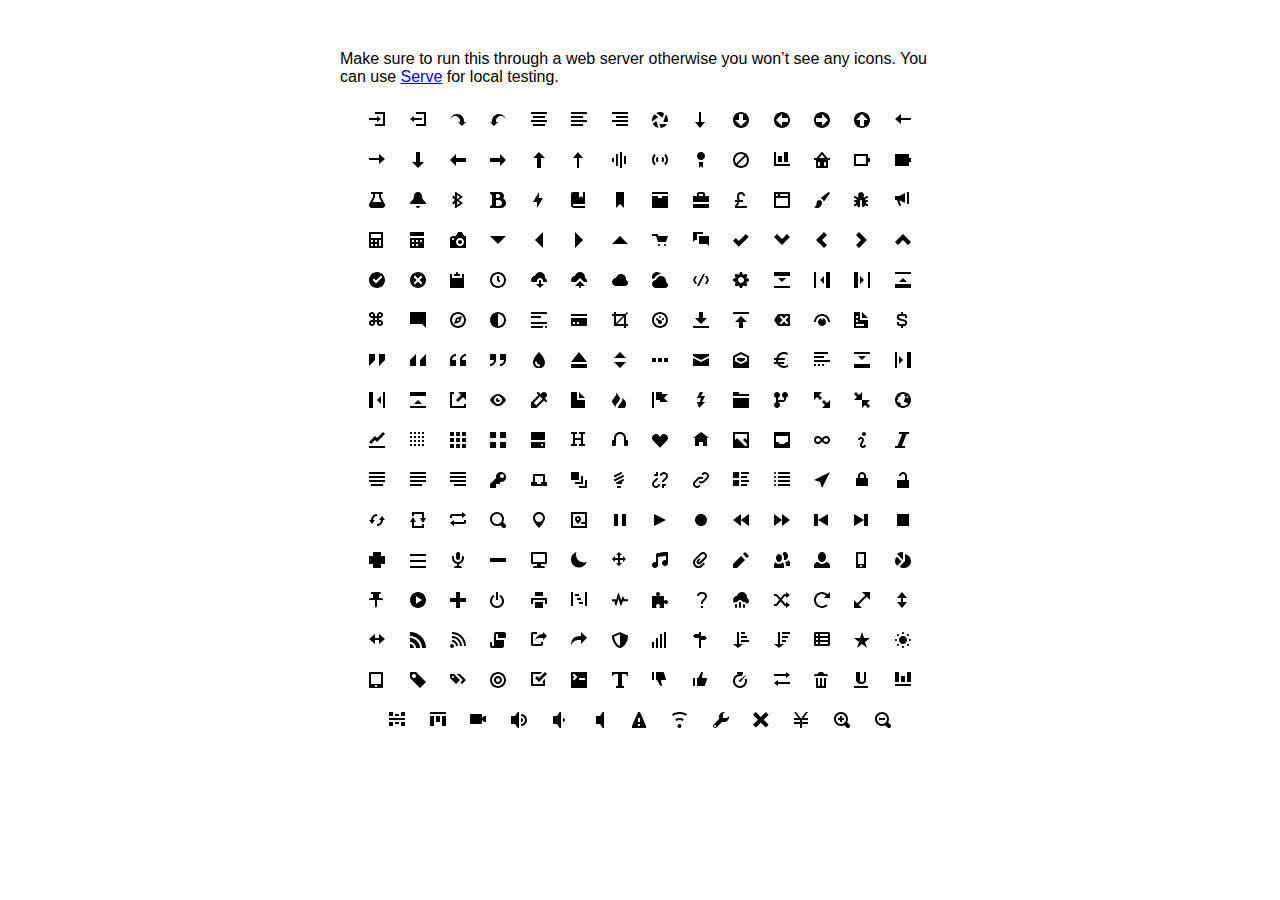
<file: menu/static/open-iconic/sprite/open-iconic.html>
<!DOCTYPE html>
<html>
<head>
<meta charset="utf-8">
<style>
  body {
    font-family: 'Helvetica', sans-serif;
    margin: 50px 0;
  }

  .container {
    width: 600px;
    text-align: center;
    margin: 20px auto;
  }

  .intro {
    text-align: left;
  }

  .icon {

    margin: 10px;
    width: 16px;
    height: 16px;
  }
</style>
</head>
<body>

<div class="container">
  <p class='intro'>
    Make sure to run this through a web server otherwise you won&rsquo;t see any icons. You can use <a href="https://github.com/visionmedia/serve">Serve</a> for local testing.
  </p>
  <svg class="icon">
    <use xlink:href="open-iconic.svg#account-login"></use>
  </svg>

  <svg viewBox="0 0 8 8" class="icon">
    <use xlink:href="open-iconic.svg#account-logout"></use>
  </svg>

  <svg viewBox="0 0 8 8" class="icon">
    <use xlink:href="open-iconic.svg#action-redo"></use>
  </svg>

  <svg viewBox="0 0 8 8" class="icon">
    <use xlink:href="open-iconic.svg#action-undo"></use>
  </svg>

  <svg viewBox="0 0 8 8" class="icon">
    <use xlink:href="open-iconic.svg#align-center"></use>
  </svg>

  <svg viewBox="0 0 8 8" class="icon">
    <use xlink:href="open-iconic.svg#align-left"></use>
  </svg>

  <svg viewBox="0 0 8 8" class="icon">
    <use xlink:href="open-iconic.svg#align-right"></use>
  </svg>

  <svg viewBox="0 0 8 8" class="icon">
    <use xlink:href="open-iconic.svg#aperture"></use>
  </svg>

  <svg viewBox="0 0 8 8" class="icon">
    <use xlink:href="open-iconic.svg#arrow-bottom"></use>
  </svg>

  <svg viewBox="0 0 8 8" class="icon">
    <use xlink:href="open-iconic.svg#arrow-circle-bottom"></use>
  </svg>

  <svg viewBox="0 0 8 8" class="icon">
    <use xlink:href="open-iconic.svg#arrow-circle-left"></use>
  </svg>

  <svg viewBox="0 0 8 8" class="icon">
    <use xlink:href="open-iconic.svg#arrow-circle-right"></use>
  </svg>

  <svg viewBox="0 0 8 8" class="icon">
    <use xlink:href="open-iconic.svg#arrow-circle-top"></use>
  </svg>

  <svg viewBox="0 0 8 8" class="icon">
    <use xlink:href="open-iconic.svg#arrow-left"></use>
  </svg>

  <svg viewBox="0 0 8 8" class="icon">
    <use xlink:href="open-iconic.svg#arrow-right"></use>
  </svg>

  <svg viewBox="0 0 8 8" class="icon">
    <use xlink:href="open-iconic.svg#arrow-thick-bottom"></use>
  </svg>

  <svg viewBox="0 0 8 8" class="icon">
    <use xlink:href="open-iconic.svg#arrow-thick-left"></use>
  </svg>

  <svg viewBox="0 0 8 8" class="icon">
    <use xlink:href="open-iconic.svg#arrow-thick-right"></use>
  </svg>

  <svg viewBox="0 0 8 8" class="icon">
    <use xlink:href="open-iconic.svg#arrow-thick-top"></use>
  </svg>

  <svg viewBox="0 0 8 8" class="icon">
    <use xlink:href="open-iconic.svg#arrow-top"></use>
  </svg>

  <svg viewBox="0 0 8 8" class="icon">
    <use xlink:href="open-iconic.svg#audio-spectrum"></use>
  </svg>

  <svg viewBox="0 0 8 8" class="icon">
    <use xlink:href="open-iconic.svg#audio"></use>
  </svg>

  <svg viewBox="0 0 8 8" class="icon">
    <use xlink:href="open-iconic.svg#badge"></use>
  </svg>

  <svg viewBox="0 0 8 8" class="icon">
    <use xlink:href="open-iconic.svg#ban"></use>
  </svg>

  <svg viewBox="0 0 8 8" class="icon">
    <use xlink:href="open-iconic.svg#bar-chart"></use>
  </svg>

  <svg viewBox="0 0 8 8" class="icon">
    <use xlink:href="open-iconic.svg#basket"></use>
  </svg>

  <svg viewBox="0 0 8 8" class="icon">
    <use xlink:href="open-iconic.svg#battery-empty"></use>
  </svg>

  <svg viewBox="0 0 8 8" class="icon">
    <use xlink:href="open-iconic.svg#battery-full"></use>
  </svg>

  <svg viewBox="0 0 8 8" class="icon">
    <use xlink:href="open-iconic.svg#beaker"></use>
  </svg>

  <svg viewBox="0 0 8 8" class="icon">
    <use xlink:href="open-iconic.svg#bell"></use>
  </svg>

  <svg viewBox="0 0 8 8" class="icon">
    <use xlink:href="open-iconic.svg#bluetooth"></use>
  </svg>

  <svg viewBox="0 0 8 8" class="icon">
    <use xlink:href="open-iconic.svg#bold"></use>
  </svg>

  <svg viewBox="0 0 8 8" class="icon">
    <use xlink:href="open-iconic.svg#bolt"></use>
  </svg>

  <svg viewBox="0 0 8 8" class="icon">
    <use xlink:href="open-iconic.svg#book"></use>
  </svg>

  <svg viewBox="0 0 8 8" class="icon">
    <use xlink:href="open-iconic.svg#bookmark"></use>
  </svg>

  <svg viewBox="0 0 8 8" class="icon">
    <use xlink:href="open-iconic.svg#box"></use>
  </svg>

  <svg viewBox="0 0 8 8" class="icon">
    <use xlink:href="open-iconic.svg#briefcase"></use>
  </svg>

  <svg viewBox="0 0 8 8" class="icon">
    <use xlink:href="open-iconic.svg#british-pound"></use>
  </svg>

  <svg viewBox="0 0 8 8" class="icon">
    <use xlink:href="open-iconic.svg#browser"></use>
  </svg>

  <svg viewBox="0 0 8 8" class="icon">
    <use xlink:href="open-iconic.svg#brush"></use>
  </svg>

  <svg viewBox="0 0 8 8" class="icon">
    <use xlink:href="open-iconic.svg#bug"></use>
  </svg>

  <svg viewBox="0 0 8 8" class="icon">
    <use xlink:href="open-iconic.svg#bullhorn"></use>
  </svg>

  <svg viewBox="0 0 8 8" class="icon">
    <use xlink:href="open-iconic.svg#calculator"></use>
  </svg>

  <svg viewBox="0 0 8 8" class="icon">
    <use xlink:href="open-iconic.svg#calendar"></use>
  </svg>

  <svg viewBox="0 0 8 8" class="icon">
    <use xlink:href="open-iconic.svg#camera-slr"></use>
  </svg>

  <svg viewBox="0 0 8 8" class="icon">
    <use xlink:href="open-iconic.svg#caret-bottom"></use>
  </svg>

  <svg viewBox="0 0 8 8" class="icon">
    <use xlink:href="open-iconic.svg#caret-left"></use>
  </svg>

  <svg viewBox="0 0 8 8" class="icon">
    <use xlink:href="open-iconic.svg#caret-right"></use>
  </svg>

  <svg viewBox="0 0 8 8" class="icon">
    <use xlink:href="open-iconic.svg#caret-top"></use>
  </svg>

  <svg viewBox="0 0 8 8" class="icon">
    <use xlink:href="open-iconic.svg#cart"></use>
  </svg>

  <svg viewBox="0 0 8 8" class="icon">
    <use xlink:href="open-iconic.svg#chat"></use>
  </svg>

  <svg viewBox="0 0 8 8" class="icon">
    <use xlink:href="open-iconic.svg#check"></use>
  </svg>

  <svg viewBox="0 0 8 8" class="icon">
    <use xlink:href="open-iconic.svg#chevron-bottom"></use>
  </svg>

  <svg viewBox="0 0 8 8" class="icon">
    <use xlink:href="open-iconic.svg#chevron-left"></use>
  </svg>

  <svg viewBox="0 0 8 8" class="icon">
    <use xlink:href="open-iconic.svg#chevron-right"></use>
  </svg>

  <svg viewBox="0 0 8 8" class="icon">
    <use xlink:href="open-iconic.svg#chevron-top"></use>
  </svg>

  <svg viewBox="0 0 8 8" class="icon">
    <use xlink:href="open-iconic.svg#circle-check"></use>
  </svg>

  <svg viewBox="0 0 8 8" class="icon">
    <use xlink:href="open-iconic.svg#circle-x"></use>
  </svg>

  <svg viewBox="0 0 8 8" class="icon">
    <use xlink:href="open-iconic.svg#clipboard"></use>
  </svg>

  <svg viewBox="0 0 8 8" class="icon">
    <use xlink:href="open-iconic.svg#clock"></use>
  </svg>

  <svg viewBox="0 0 8 8" class="icon">
    <use xlink:href="open-iconic.svg#cloud-download"></use>
  </svg>

  <svg viewBox="0 0 8 8" class="icon">
    <use xlink:href="open-iconic.svg#cloud-upload"></use>
  </svg>

  <svg viewBox="0 0 8 8" class="icon">
    <use xlink:href="open-iconic.svg#cloud"></use>
  </svg>

  <svg viewBox="0 0 8 8" class="icon">
    <use xlink:href="open-iconic.svg#cloudy"></use>
  </svg>

  <svg viewBox="0 0 8 8" class="icon">
    <use xlink:href="open-iconic.svg#code"></use>
  </svg>

  <svg viewBox="0 0 8 8" class="icon">
    <use xlink:href="open-iconic.svg#cog"></use>
  </svg>

  <svg viewBox="0 0 8 8" class="icon">
    <use xlink:href="open-iconic.svg#collapse-down"></use>
  </svg>

  <svg viewBox="0 0 8 8" class="icon">
    <use xlink:href="open-iconic.svg#collapse-left"></use>
  </svg>

  <svg viewBox="0 0 8 8" class="icon">
    <use xlink:href="open-iconic.svg#collapse-right"></use>
  </svg>

  <svg viewBox="0 0 8 8" class="icon">
    <use xlink:href="open-iconic.svg#collapse-up"></use>
  </svg>

  <svg viewBox="0 0 8 8" class="icon">
    <use xlink:href="open-iconic.svg#command"></use>
  </svg>

  <svg viewBox="0 0 8 8" class="icon">
    <use xlink:href="open-iconic.svg#comment-square"></use>
  </svg>

  <svg viewBox="0 0 8 8" class="icon">
    <use xlink:href="open-iconic.svg#compass"></use>
  </svg>

  <svg viewBox="0 0 8 8" class="icon">
    <use xlink:href="open-iconic.svg#contrast"></use>
  </svg>

  <svg viewBox="0 0 8 8" class="icon">
    <use xlink:href="open-iconic.svg#copywriting"></use>
  </svg>

  <svg viewBox="0 0 8 8" class="icon">
    <use xlink:href="open-iconic.svg#credit-card"></use>
  </svg>

  <svg viewBox="0 0 8 8" class="icon">
    <use xlink:href="open-iconic.svg#crop"></use>
  </svg>

  <svg viewBox="0 0 8 8" class="icon">
    <use xlink:href="open-iconic.svg#dashboard"></use>
  </svg>

  <svg viewBox="0 0 8 8" class="icon">
    <use xlink:href="open-iconic.svg#data-transfer-download"></use>
  </svg>

  <svg viewBox="0 0 8 8" class="icon">
    <use xlink:href="open-iconic.svg#data-transfer-upload"></use>
  </svg>

  <svg viewBox="0 0 8 8" class="icon">
    <use xlink:href="open-iconic.svg#delete"></use>
  </svg>

  <svg viewBox="0 0 8 8" class="icon">
    <use xlink:href="open-iconic.svg#dial"></use>
  </svg>

  <svg viewBox="0 0 8 8" class="icon">
    <use xlink:href="open-iconic.svg#document"></use>
  </svg>

  <svg viewBox="0 0 8 8" class="icon">
    <use xlink:href="open-iconic.svg#dollar"></use>
  </svg>

  <svg viewBox="0 0 8 8" class="icon">
    <use xlink:href="open-iconic.svg#double-quote-sans-left"></use>
  </svg>

  <svg viewBox="0 0 8 8" class="icon">
    <use xlink:href="open-iconic.svg#double-quote-sans-right"></use>
  </svg>

  <svg viewBox="0 0 8 8" class="icon">
    <use xlink:href="open-iconic.svg#double-quote-serif-left"></use>
  </svg>

  <svg viewBox="0 0 8 8" class="icon">
    <use xlink:href="open-iconic.svg#double-quote-serif-right"></use>
  </svg>

  <svg viewBox="0 0 8 8" class="icon">
    <use xlink:href="open-iconic.svg#droplet"></use>
  </svg>

  <svg viewBox="0 0 8 8" class="icon">
    <use xlink:href="open-iconic.svg#eject"></use>
  </svg>

  <svg viewBox="0 0 8 8" class="icon">
    <use xlink:href="open-iconic.svg#elevator"></use>
  </svg>

  <svg viewBox="0 0 8 8" class="icon">
    <use xlink:href="open-iconic.svg#ellipses"></use>
  </svg>

  <svg viewBox="0 0 8 8" class="icon">
    <use xlink:href="open-iconic.svg#envelope-closed"></use>
  </svg>

  <svg viewBox="0 0 8 8" class="icon">
    <use xlink:href="open-iconic.svg#envelope-open"></use>
  </svg>

  <svg viewBox="0 0 8 8" class="icon">
    <use xlink:href="open-iconic.svg#euro"></use>
  </svg>

  <svg viewBox="0 0 8 8" class="icon">
    <use xlink:href="open-iconic.svg#excerpt"></use>
  </svg>

  <svg viewBox="0 0 8 8" class="icon">
    <use xlink:href="open-iconic.svg#expand-down"></use>
  </svg>

  <svg viewBox="0 0 8 8" class="icon">
    <use xlink:href="open-iconic.svg#expand-left"></use>
  </svg>

  <svg viewBox="0 0 8 8" class="icon">
    <use xlink:href="open-iconic.svg#expand-right"></use>
  </svg>

  <svg viewBox="0 0 8 8" class="icon">
    <use xlink:href="open-iconic.svg#expand-up"></use>
  </svg>

  <svg viewBox="0 0 8 8" class="icon">
    <use xlink:href="open-iconic.svg#external-link"></use>
  </svg>

  <svg viewBox="0 0 8 8" class="icon">
    <use xlink:href="open-iconic.svg#eye"></use>
  </svg>

  <svg viewBox="0 0 8 8" class="icon">
    <use xlink:href="open-iconic.svg#eyedropper"></use>
  </svg>

  <svg viewBox="0 0 8 8" class="icon">
    <use xlink:href="open-iconic.svg#file"></use>
  </svg>

  <svg viewBox="0 0 8 8" class="icon">
    <use xlink:href="open-iconic.svg#fire"></use>
  </svg>

  <svg viewBox="0 0 8 8" class="icon">
    <use xlink:href="open-iconic.svg#flag"></use>
  </svg>

  <svg viewBox="0 0 8 8" class="icon">
    <use xlink:href="open-iconic.svg#flash"></use>
  </svg>

  <svg viewBox="0 0 8 8" class="icon">
    <use xlink:href="open-iconic.svg#folder"></use>
  </svg>

  <svg viewBox="0 0 8 8" class="icon">
    <use xlink:href="open-iconic.svg#fork"></use>
  </svg>

  <svg viewBox="0 0 8 8" class="icon">
    <use xlink:href="open-iconic.svg#fullscreen-enter"></use>
  </svg>

  <svg viewBox="0 0 8 8" class="icon">
    <use xlink:href="open-iconic.svg#fullscreen-exit"></use>
  </svg>

  <svg viewBox="0 0 8 8" class="icon">
    <use xlink:href="open-iconic.svg#globe"></use>
  </svg>

  <svg viewBox="0 0 8 8" class="icon">
    <use xlink:href="open-iconic.svg#graph"></use>
  </svg>

  <svg viewBox="0 0 8 8" class="icon">
    <use xlink:href="open-iconic.svg#grid-four-up"></use>
  </svg>

  <svg viewBox="0 0 8 8" class="icon">
    <use xlink:href="open-iconic.svg#grid-three-up"></use>
  </svg>

  <svg viewBox="0 0 8 8" class="icon">
    <use xlink:href="open-iconic.svg#grid-two-up"></use>
  </svg>

  <svg viewBox="0 0 8 8" class="icon">
    <use xlink:href="open-iconic.svg#hard-drive"></use>
  </svg>

  <svg viewBox="0 0 8 8" class="icon">
    <use xlink:href="open-iconic.svg#header"></use>
  </svg>

  <svg viewBox="0 0 8 8" class="icon">
    <use xlink:href="open-iconic.svg#headphones"></use>
  </svg>

  <svg viewBox="0 0 8 8" class="icon">
    <use xlink:href="open-iconic.svg#heart"></use>
  </svg>

  <svg viewBox="0 0 8 8" class="icon">
    <use xlink:href="open-iconic.svg#home"></use>
  </svg>

  <svg viewBox="0 0 8 8" class="icon">
    <use xlink:href="open-iconic.svg#image"></use>
  </svg>

  <svg viewBox="0 0 8 8" class="icon">
    <use xlink:href="open-iconic.svg#inbox"></use>
  </svg>

  <svg viewBox="0 0 8 8" class="icon">
    <use xlink:href="open-iconic.svg#infinity"></use>
  </svg>

  <svg viewBox="0 0 8 8" class="icon">
    <use xlink:href="open-iconic.svg#info"></use>
  </svg>

  <svg viewBox="0 0 8 8" class="icon">
    <use xlink:href="open-iconic.svg#italic"></use>
  </svg>

  <svg viewBox="0 0 8 8" class="icon">
    <use xlink:href="open-iconic.svg#justify-center"></use>
  </svg>

  <svg viewBox="0 0 8 8" class="icon">
    <use xlink:href="open-iconic.svg#justify-left"></use>
  </svg>

  <svg viewBox="0 0 8 8" class="icon">
    <use xlink:href="open-iconic.svg#justify-right"></use>
  </svg>

  <svg viewBox="0 0 8 8" class="icon">
    <use xlink:href="open-iconic.svg#key"></use>
  </svg>

  <svg viewBox="0 0 8 8" class="icon">
    <use xlink:href="open-iconic.svg#laptop"></use>
  </svg>

  <svg viewBox="0 0 8 8" class="icon">
    <use xlink:href="open-iconic.svg#layers"></use>
  </svg>

  <svg viewBox="0 0 8 8" class="icon">
    <use xlink:href="open-iconic.svg#lightbulb"></use>
  </svg>

  <svg viewBox="0 0 8 8" class="icon">
    <use xlink:href="open-iconic.svg#link-broken"></use>
  </svg>

  <svg viewBox="0 0 8 8" class="icon">
    <use xlink:href="open-iconic.svg#link-intact"></use>
  </svg>

  <svg viewBox="0 0 8 8" class="icon">
    <use xlink:href="open-iconic.svg#list-rich"></use>
  </svg>

  <svg viewBox="0 0 8 8" class="icon">
    <use xlink:href="open-iconic.svg#list"></use>
  </svg>

  <svg viewBox="0 0 8 8" class="icon">
    <use xlink:href="open-iconic.svg#location"></use>
  </svg>

  <svg viewBox="0 0 8 8" class="icon">
    <use xlink:href="open-iconic.svg#lock-locked"></use>
  </svg>

  <svg viewBox="0 0 8 8" class="icon">
    <use xlink:href="open-iconic.svg#lock-unlocked"></use>
  </svg>

  <svg viewBox="0 0 8 8" class="icon">
    <use xlink:href="open-iconic.svg#loop-circular"></use>
  </svg>

  <svg viewBox="0 0 8 8" class="icon">
    <use xlink:href="open-iconic.svg#loop-square"></use>
  </svg>

  <svg viewBox="0 0 8 8" class="icon">
    <use xlink:href="open-iconic.svg#loop"></use>
  </svg>

  <svg viewBox="0 0 8 8" class="icon">
    <use xlink:href="open-iconic.svg#magnifying-glass"></use>
  </svg>

  <svg viewBox="0 0 8 8" class="icon">
    <use xlink:href="open-iconic.svg#map-marker"></use>
  </svg>

  <svg viewBox="0 0 8 8" class="icon">
    <use xlink:href="open-iconic.svg#map"></use>
  </svg>

  <svg viewBox="0 0 8 8" class="icon">
    <use xlink:href="open-iconic.svg#media-pause"></use>
  </svg>

  <svg viewBox="0 0 8 8" class="icon">
    <use xlink:href="open-iconic.svg#media-play"></use>
  </svg>

  <svg viewBox="0 0 8 8" class="icon">
    <use xlink:href="open-iconic.svg#media-record"></use>
  </svg>

  <svg viewBox="0 0 8 8" class="icon">
    <use xlink:href="open-iconic.svg#media-skip-backward"></use>
  </svg>

  <svg viewBox="0 0 8 8" class="icon">
    <use xlink:href="open-iconic.svg#media-skip-forward"></use>
  </svg>

  <svg viewBox="0 0 8 8" class="icon">
    <use xlink:href="open-iconic.svg#media-step-backward"></use>
  </svg>

  <svg viewBox="0 0 8 8" class="icon">
    <use xlink:href="open-iconic.svg#media-step-forward"></use>
  </svg>

  <svg viewBox="0 0 8 8" class="icon">
    <use xlink:href="open-iconic.svg#media-stop"></use>
  </svg>

  <svg viewBox="0 0 8 8" class="icon">
    <use xlink:href="open-iconic.svg#medical-cross"></use>
  </svg>

  <svg viewBox="0 0 8 8" class="icon">
    <use xlink:href="open-iconic.svg#menu"></use>
  </svg>

  <svg viewBox="0 0 8 8" class="icon">
    <use xlink:href="open-iconic.svg#microphone"></use>
  </svg>

  <svg viewBox="0 0 8 8" class="icon">
    <use xlink:href="open-iconic.svg#minus"></use>
  </svg>

  <svg viewBox="0 0 8 8" class="icon">
    <use xlink:href="open-iconic.svg#monitor"></use>
  </svg>

  <svg viewBox="0 0 8 8" class="icon">
    <use xlink:href="open-iconic.svg#moon"></use>
  </svg>

  <svg viewBox="0 0 8 8" class="icon">
    <use xlink:href="open-iconic.svg#move"></use>
  </svg>

  <svg viewBox="0 0 8 8" class="icon">
    <use xlink:href="open-iconic.svg#musical-note"></use>
  </svg>

  <svg viewBox="0 0 8 8" class="icon">
    <use xlink:href="open-iconic.svg#paperclip"></use>
  </svg>

  <svg viewBox="0 0 8 8" class="icon">
    <use xlink:href="open-iconic.svg#pencil"></use>
  </svg>

  <svg viewBox="0 0 8 8" class="icon">
    <use xlink:href="open-iconic.svg#people"></use>
  </svg>

  <svg viewBox="0 0 8 8" class="icon">
    <use xlink:href="open-iconic.svg#person"></use>
  </svg>

  <svg viewBox="0 0 8 8" class="icon">
    <use xlink:href="open-iconic.svg#phone"></use>
  </svg>

  <svg viewBox="0 0 8 8" class="icon">
    <use xlink:href="open-iconic.svg#pie-chart"></use>
  </svg>

  <svg viewBox="0 0 8 8" class="icon">
    <use xlink:href="open-iconic.svg#pin"></use>
  </svg>

  <svg viewBox="0 0 8 8" class="icon">
    <use xlink:href="open-iconic.svg#play-circle"></use>
  </svg>

  <svg viewBox="0 0 8 8" class="icon">
    <use xlink:href="open-iconic.svg#plus"></use>
  </svg>

  <svg viewBox="0 0 8 8" class="icon">
    <use xlink:href="open-iconic.svg#power-standby"></use>
  </svg>

  <svg viewBox="0 0 8 8" class="icon">
    <use xlink:href="open-iconic.svg#print"></use>
  </svg>

  <svg viewBox="0 0 8 8" class="icon">
    <use xlink:href="open-iconic.svg#project"></use>
  </svg>

  <svg viewBox="0 0 8 8" class="icon">
    <use xlink:href="open-iconic.svg#pulse"></use>
  </svg>

  <svg viewBox="0 0 8 8" class="icon">
    <use xlink:href="open-iconic.svg#puzzle-piece"></use>
  </svg>

  <svg viewBox="0 0 8 8" class="icon">
    <use xlink:href="open-iconic.svg#question-mark"></use>
  </svg>

  <svg viewBox="0 0 8 8" class="icon">
    <use xlink:href="open-iconic.svg#rain"></use>
  </svg>

  <svg viewBox="0 0 8 8" class="icon">
    <use xlink:href="open-iconic.svg#random"></use>
  </svg>

  <svg viewBox="0 0 8 8" class="icon">
    <use xlink:href="open-iconic.svg#reload"></use>
  </svg>

  <svg viewBox="0 0 8 8" class="icon">
    <use xlink:href="open-iconic.svg#resize-both"></use>
  </svg>

  <svg viewBox="0 0 8 8" class="icon">
    <use xlink:href="open-iconic.svg#resize-height"></use>
  </svg>

  <svg viewBox="0 0 8 8" class="icon">
    <use xlink:href="open-iconic.svg#resize-width"></use>
  </svg>

  <svg viewBox="0 0 8 8" class="icon">
    <use xlink:href="open-iconic.svg#rss-alt"></use>
  </svg>

  <svg viewBox="0 0 8 8" class="icon">
    <use xlink:href="open-iconic.svg#rss"></use>
  </svg>

  <svg viewBox="0 0 8 8" class="icon">
    <use xlink:href="open-iconic.svg#script"></use>
  </svg>

  <svg viewBox="0 0 8 8" class="icon">
    <use xlink:href="open-iconic.svg#share-boxed"></use>
  </svg>

  <svg viewBox="0 0 8 8" class="icon">
    <use xlink:href="open-iconic.svg#share"></use>
  </svg>

  <svg viewBox="0 0 8 8" class="icon">
    <use xlink:href="open-iconic.svg#shield"></use>
  </svg>

  <svg viewBox="0 0 8 8" class="icon">
    <use xlink:href="open-iconic.svg#signal"></use>
  </svg>

  <svg viewBox="0 0 8 8" class="icon">
    <use xlink:href="open-iconic.svg#signpost"></use>
  </svg>

  <svg viewBox="0 0 8 8" class="icon">
    <use xlink:href="open-iconic.svg#sort-ascending"></use>
  </svg>

  <svg viewBox="0 0 8 8" class="icon">
    <use xlink:href="open-iconic.svg#sort-descending"></use>
  </svg>

  <svg viewBox="0 0 8 8" class="icon">
    <use xlink:href="open-iconic.svg#spreadsheet"></use>
  </svg>

  <svg viewBox="0 0 8 8" class="icon">
    <use xlink:href="open-iconic.svg#star"></use>
  </svg>

  <svg viewBox="0 0 8 8" class="icon">
    <use xlink:href="open-iconic.svg#sun"></use>
  </svg>

  <svg viewBox="0 0 8 8" class="icon">
    <use xlink:href="open-iconic.svg#tablet"></use>
  </svg>

  <svg viewBox="0 0 8 8" class="icon">
    <use xlink:href="open-iconic.svg#tag"></use>
  </svg>

  <svg viewBox="0 0 8 8" class="icon">
    <use xlink:href="open-iconic.svg#tags"></use>
  </svg>

  <svg viewBox="0 0 8 8" class="icon">
    <use xlink:href="open-iconic.svg#target"></use>
  </svg>

  <svg viewBox="0 0 8 8" class="icon">
    <use xlink:href="open-iconic.svg#task"></use>
  </svg>

  <svg viewBox="0 0 8 8" class="icon">
    <use xlink:href="open-iconic.svg#terminal"></use>
  </svg>

  <svg viewBox="0 0 8 8" class="icon">
    <use xlink:href="open-iconic.svg#text"></use>
  </svg>

  <svg viewBox="0 0 8 8" class="icon">
    <use xlink:href="open-iconic.svg#thumb-down"></use>
  </svg>

  <svg viewBox="0 0 8 8" class="icon">
    <use xlink:href="open-iconic.svg#thumb-up"></use>
  </svg>

  <svg viewBox="0 0 8 8" class="icon">
    <use xlink:href="open-iconic.svg#timer"></use>
  </svg>

  <svg viewBox="0 0 8 8" class="icon">
    <use xlink:href="open-iconic.svg#transfer"></use>
  </svg>

  <svg viewBox="0 0 8 8" class="icon">
    <use xlink:href="open-iconic.svg#trash"></use>
  </svg>

  <svg viewBox="0 0 8 8" class="icon">
    <use xlink:href="open-iconic.svg#underline"></use>
  </svg>

  <svg viewBox="0 0 8 8" class="icon">
    <use xlink:href="open-iconic.svg#vertical-align-bottom"></use>
  </svg>

  <svg viewBox="0 0 8 8" class="icon">
    <use xlink:href="open-iconic.svg#vertical-align-center"></use>
  </svg>

  <svg viewBox="0 0 8 8" class="icon">
    <use xlink:href="open-iconic.svg#vertical-align-top"></use>
  </svg>

  <svg viewBox="0 0 8 8" class="icon">
    <use xlink:href="open-iconic.svg#video"></use>
  </svg>

  <svg viewBox="0 0 8 8" class="icon">
    <use xlink:href="open-iconic.svg#volume-high"></use>
  </svg>

  <svg viewBox="0 0 8 8" class="icon">
    <use xlink:href="open-iconic.svg#volume-low"></use>
  </svg>

  <svg viewBox="0 0 8 8" class="icon">
    <use xlink:href="open-iconic.svg#volume-off"></use>
  </svg>

  <svg viewBox="0 0 8 8" class="icon">
    <use xlink:href="open-iconic.svg#warning"></use>
  </svg>

  <svg viewBox="0 0 8 8" class="icon">
    <use xlink:href="open-iconic.svg#wifi"></use>
  </svg>

  <svg viewBox="0 0 8 8" class="icon">
    <use xlink:href="open-iconic.svg#wrench"></use>
  </svg>

  <svg viewBox="0 0 8 8" class="icon">
    <use xlink:href="open-iconic.svg#x"></use>
  </svg>

  <svg viewBox="0 0 8 8" class="icon">
    <use xlink:href="open-iconic.svg#yen"></use>
  </svg>

  <svg viewBox="0 0 8 8" class="icon">
    <use xlink:href="open-iconic.svg#zoom-in"></use>
  </svg>

  <svg viewBox="0 0 8 8" class="icon">
    <use xlink:href="open-iconic.svg#zoom-out"></use>
  </svg>

</div>
</body>
</html>
</file>
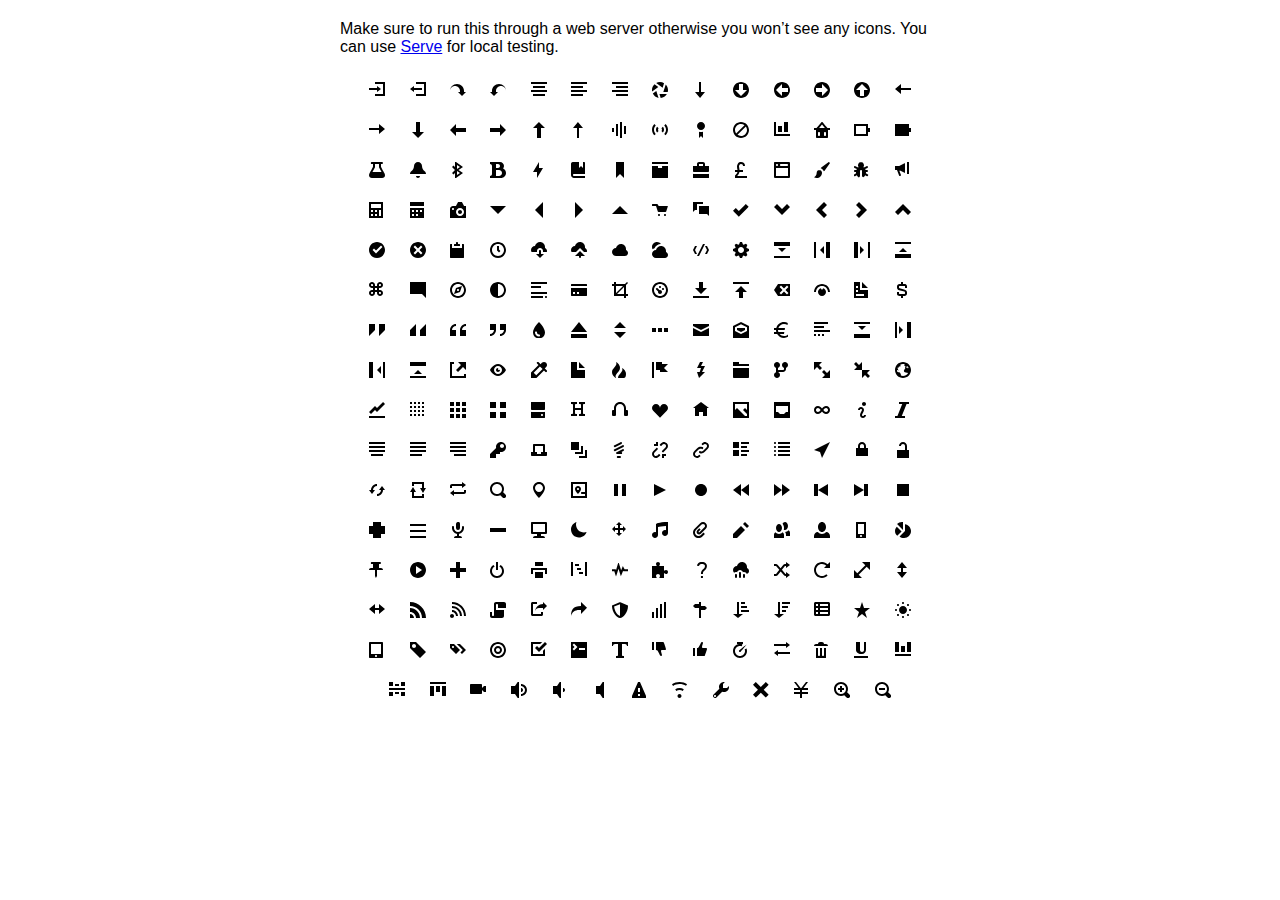
<file: menu/static/open-iconic/sprite/sprite.html>
<!DOCTYPE html>
<html>
<head>
<meta charset="utf-8">
<style>
  body {
    font-family: Helvetica, sans-serif;
  }

  .container {
    width: 600px;
    text-align: center;
    margin: 20px auto;
  }

  .message {
    text-align: left;
  }

  .icon {
    display: inline-block;
    margin: 10px;
    width: 16px;
    height: 16px;
  }
</style>
</head>
<body>

<div class="container">
  <p class="message">Make sure to run this through a web server otherwise you won&rsquo;t see any icons. You can use <a href="https://github.com/visionmedia/serve">Serve</a> for local testing.</p>
  <svg class="icon">
    <use xlink:href="sprite.svg#account-login"></use>
  </svg>

  <svg class="icon">
    <use xlink:href="sprite.svg#account-logout"></use>
  </svg>

  <svg class="icon">
    <use xlink:href="sprite.svg#action-redo"></use>
  </svg>

  <svg class="icon">
    <use xlink:href="sprite.svg#action-undo"></use>
  </svg>

  <svg class="icon">
    <use xlink:href="sprite.svg#align-center"></use>
  </svg>

  <svg class="icon">
    <use xlink:href="sprite.svg#align-left"></use>
  </svg>

  <svg class="icon">
    <use xlink:href="sprite.svg#align-right"></use>
  </svg>

  <svg class="icon">
    <use xlink:href="sprite.svg#aperture"></use>
  </svg>

  <svg class="icon">
    <use xlink:href="sprite.svg#arrow-bottom"></use>
  </svg>

  <svg class="icon">
    <use xlink:href="sprite.svg#arrow-circle-bottom"></use>
  </svg>

  <svg class="icon">
    <use xlink:href="sprite.svg#arrow-circle-left"></use>
  </svg>

  <svg class="icon">
    <use xlink:href="sprite.svg#arrow-circle-right"></use>
  </svg>

  <svg class="icon">
    <use xlink:href="sprite.svg#arrow-circle-top"></use>
  </svg>

  <svg class="icon">
    <use xlink:href="sprite.svg#arrow-left"></use>
  </svg>

  <svg class="icon">
    <use xlink:href="sprite.svg#arrow-right"></use>
  </svg>

  <svg class="icon">
    <use xlink:href="sprite.svg#arrow-thick-bottom"></use>
  </svg>

  <svg class="icon">
    <use xlink:href="sprite.svg#arrow-thick-left"></use>
  </svg>

  <svg class="icon">
    <use xlink:href="sprite.svg#arrow-thick-right"></use>
  </svg>

  <svg class="icon">
    <use xlink:href="sprite.svg#arrow-thick-top"></use>
  </svg>

  <svg class="icon">
    <use xlink:href="sprite.svg#arrow-top"></use>
  </svg>

  <svg class="icon">
    <use xlink:href="sprite.svg#audio-spectrum"></use>
  </svg>

  <svg class="icon">
    <use xlink:href="sprite.svg#audio"></use>
  </svg>

  <svg class="icon">
    <use xlink:href="sprite.svg#badge"></use>
  </svg>

  <svg class="icon">
    <use xlink:href="sprite.svg#ban"></use>
  </svg>

  <svg class="icon">
    <use xlink:href="sprite.svg#bar-chart"></use>
  </svg>

  <svg class="icon">
    <use xlink:href="sprite.svg#basket"></use>
  </svg>

  <svg class="icon">
    <use xlink:href="sprite.svg#battery-empty"></use>
  </svg>

  <svg class="icon">
    <use xlink:href="sprite.svg#battery-full"></use>
  </svg>

  <svg class="icon">
    <use xlink:href="sprite.svg#beaker"></use>
  </svg>

  <svg class="icon">
    <use xlink:href="sprite.svg#bell"></use>
  </svg>

  <svg class="icon">
    <use xlink:href="sprite.svg#bluetooth"></use>
  </svg>

  <svg class="icon">
    <use xlink:href="sprite.svg#bold"></use>
  </svg>

  <svg class="icon">
    <use xlink:href="sprite.svg#bolt"></use>
  </svg>

  <svg class="icon">
    <use xlink:href="sprite.svg#book"></use>
  </svg>

  <svg class="icon">
    <use xlink:href="sprite.svg#bookmark"></use>
  </svg>

  <svg class="icon">
    <use xlink:href="sprite.svg#box"></use>
  </svg>

  <svg class="icon">
    <use xlink:href="sprite.svg#briefcase"></use>
  </svg>

  <svg class="icon">
    <use xlink:href="sprite.svg#british-pound"></use>
  </svg>

  <svg class="icon">
    <use xlink:href="sprite.svg#browser"></use>
  </svg>

  <svg class="icon">
    <use xlink:href="sprite.svg#brush"></use>
  </svg>

  <svg class="icon">
    <use xlink:href="sprite.svg#bug"></use>
  </svg>

  <svg class="icon">
    <use xlink:href="sprite.svg#bullhorn"></use>
  </svg>

  <svg class="icon">
    <use xlink:href="sprite.svg#calculator"></use>
  </svg>

  <svg class="icon">
    <use xlink:href="sprite.svg#calendar"></use>
  </svg>

  <svg class="icon">
    <use xlink:href="sprite.svg#camera-slr"></use>
  </svg>

  <svg class="icon">
    <use xlink:href="sprite.svg#caret-bottom"></use>
  </svg>

  <svg class="icon">
    <use xlink:href="sprite.svg#caret-left"></use>
  </svg>

  <svg class="icon">
    <use xlink:href="sprite.svg#caret-right"></use>
  </svg>

  <svg class="icon">
    <use xlink:href="sprite.svg#caret-top"></use>
  </svg>

  <svg class="icon">
    <use xlink:href="sprite.svg#cart"></use>
  </svg>

  <svg class="icon">
    <use xlink:href="sprite.svg#chat"></use>
  </svg>

  <svg class="icon">
    <use xlink:href="sprite.svg#check"></use>
  </svg>

  <svg class="icon">
    <use xlink:href="sprite.svg#chevron-bottom"></use>
  </svg>

  <svg class="icon">
    <use xlink:href="sprite.svg#chevron-left"></use>
  </svg>

  <svg class="icon">
    <use xlink:href="sprite.svg#chevron-right"></use>
  </svg>

  <svg class="icon">
    <use xlink:href="sprite.svg#chevron-top"></use>
  </svg>

  <svg class="icon">
    <use xlink:href="sprite.svg#circle-check"></use>
  </svg>

  <svg class="icon">
    <use xlink:href="sprite.svg#circle-x"></use>
  </svg>

  <svg class="icon">
    <use xlink:href="sprite.svg#clipboard"></use>
  </svg>

  <svg class="icon">
    <use xlink:href="sprite.svg#clock"></use>
  </svg>

  <svg class="icon">
    <use xlink:href="sprite.svg#cloud-download"></use>
  </svg>

  <svg class="icon">
    <use xlink:href="sprite.svg#cloud-upload"></use>
  </svg>

  <svg class="icon">
    <use xlink:href="sprite.svg#cloud"></use>
  </svg>

  <svg class="icon">
    <use xlink:href="sprite.svg#cloudy"></use>
  </svg>

  <svg class="icon">
    <use xlink:href="sprite.svg#code"></use>
  </svg>

  <svg class="icon">
    <use xlink:href="sprite.svg#cog"></use>
  </svg>

  <svg class="icon">
    <use xlink:href="sprite.svg#collapse-down"></use>
  </svg>

  <svg class="icon">
    <use xlink:href="sprite.svg#collapse-left"></use>
  </svg>

  <svg class="icon">
    <use xlink:href="sprite.svg#collapse-right"></use>
  </svg>

  <svg class="icon">
    <use xlink:href="sprite.svg#collapse-up"></use>
  </svg>

  <svg class="icon">
    <use xlink:href="sprite.svg#command"></use>
  </svg>

  <svg class="icon">
    <use xlink:href="sprite.svg#comment-square"></use>
  </svg>

  <svg class="icon">
    <use xlink:href="sprite.svg#compass"></use>
  </svg>

  <svg class="icon">
    <use xlink:href="sprite.svg#contrast"></use>
  </svg>

  <svg class="icon">
    <use xlink:href="sprite.svg#copywriting"></use>
  </svg>

  <svg class="icon">
    <use xlink:href="sprite.svg#credit-card"></use>
  </svg>

  <svg class="icon">
    <use xlink:href="sprite.svg#crop"></use>
  </svg>

  <svg class="icon">
    <use xlink:href="sprite.svg#dashboard"></use>
  </svg>

  <svg class="icon">
    <use xlink:href="sprite.svg#data-transfer-download"></use>
  </svg>

  <svg class="icon">
    <use xlink:href="sprite.svg#data-transfer-upload"></use>
  </svg>

  <svg class="icon">
    <use xlink:href="sprite.svg#delete"></use>
  </svg>

  <svg class="icon">
    <use xlink:href="sprite.svg#dial"></use>
  </svg>

  <svg class="icon">
    <use xlink:href="sprite.svg#document"></use>
  </svg>

  <svg class="icon">
    <use xlink:href="sprite.svg#dollar"></use>
  </svg>

  <svg class="icon">
    <use xlink:href="sprite.svg#double-quote-sans-left"></use>
  </svg>

  <svg class="icon">
    <use xlink:href="sprite.svg#double-quote-sans-right"></use>
  </svg>

  <svg class="icon">
    <use xlink:href="sprite.svg#double-quote-serif-left"></use>
  </svg>

  <svg class="icon">
    <use xlink:href="sprite.svg#double-quote-serif-right"></use>
  </svg>

  <svg class="icon">
    <use xlink:href="sprite.svg#droplet"></use>
  </svg>

  <svg class="icon">
    <use xlink:href="sprite.svg#eject"></use>
  </svg>

  <svg class="icon">
    <use xlink:href="sprite.svg#elevator"></use>
  </svg>

  <svg class="icon">
    <use xlink:href="sprite.svg#ellipses"></use>
  </svg>

  <svg class="icon">
    <use xlink:href="sprite.svg#envelope-closed"></use>
  </svg>

  <svg class="icon">
    <use xlink:href="sprite.svg#envelope-open"></use>
  </svg>

  <svg class="icon">
    <use xlink:href="sprite.svg#euro"></use>
  </svg>

  <svg class="icon">
    <use xlink:href="sprite.svg#excerpt"></use>
  </svg>

  <svg class="icon">
    <use xlink:href="sprite.svg#expand-down"></use>
  </svg>

  <svg class="icon">
    <use xlink:href="sprite.svg#expand-left"></use>
  </svg>

  <svg class="icon">
    <use xlink:href="sprite.svg#expand-right"></use>
  </svg>

  <svg class="icon">
    <use xlink:href="sprite.svg#expand-up"></use>
  </svg>

  <svg class="icon">
    <use xlink:href="sprite.svg#external-link"></use>
  </svg>

  <svg class="icon">
    <use xlink:href="sprite.svg#eye"></use>
  </svg>

  <svg class="icon">
    <use xlink:href="sprite.svg#eyedropper"></use>
  </svg>

  <svg class="icon">
    <use xlink:href="sprite.svg#file"></use>
  </svg>

  <svg class="icon">
    <use xlink:href="sprite.svg#fire"></use>
  </svg>

  <svg class="icon">
    <use xlink:href="sprite.svg#flag"></use>
  </svg>

  <svg class="icon">
    <use xlink:href="sprite.svg#flash"></use>
  </svg>

  <svg class="icon">
    <use xlink:href="sprite.svg#folder"></use>
  </svg>

  <svg class="icon">
    <use xlink:href="sprite.svg#fork"></use>
  </svg>

  <svg class="icon">
    <use xlink:href="sprite.svg#fullscreen-enter"></use>
  </svg>

  <svg class="icon">
    <use xlink:href="sprite.svg#fullscreen-exit"></use>
  </svg>

  <svg class="icon">
    <use xlink:href="sprite.svg#globe"></use>
  </svg>

  <svg class="icon">
    <use xlink:href="sprite.svg#graph"></use>
  </svg>

  <svg class="icon">
    <use xlink:href="sprite.svg#grid-four-up"></use>
  </svg>

  <svg class="icon">
    <use xlink:href="sprite.svg#grid-three-up"></use>
  </svg>

  <svg class="icon">
    <use xlink:href="sprite.svg#grid-two-up"></use>
  </svg>

  <svg class="icon">
    <use xlink:href="sprite.svg#hard-drive"></use>
  </svg>

  <svg class="icon">
    <use xlink:href="sprite.svg#header"></use>
  </svg>

  <svg class="icon">
    <use xlink:href="sprite.svg#headphones"></use>
  </svg>

  <svg class="icon">
    <use xlink:href="sprite.svg#heart"></use>
  </svg>

  <svg class="icon">
    <use xlink:href="sprite.svg#home"></use>
  </svg>

  <svg class="icon">
    <use xlink:href="sprite.svg#image"></use>
  </svg>

  <svg class="icon">
    <use xlink:href="sprite.svg#inbox"></use>
  </svg>

  <svg class="icon">
    <use xlink:href="sprite.svg#infinity"></use>
  </svg>

  <svg class="icon">
    <use xlink:href="sprite.svg#info"></use>
  </svg>

  <svg class="icon">
    <use xlink:href="sprite.svg#italic"></use>
  </svg>

  <svg class="icon">
    <use xlink:href="sprite.svg#justify-center"></use>
  </svg>

  <svg class="icon">
    <use xlink:href="sprite.svg#justify-left"></use>
  </svg>

  <svg class="icon">
    <use xlink:href="sprite.svg#justify-right"></use>
  </svg>

  <svg class="icon">
    <use xlink:href="sprite.svg#key"></use>
  </svg>

  <svg class="icon">
    <use xlink:href="sprite.svg#laptop"></use>
  </svg>

  <svg class="icon">
    <use xlink:href="sprite.svg#layers"></use>
  </svg>

  <svg class="icon">
    <use xlink:href="sprite.svg#lightbulb"></use>
  </svg>

  <svg class="icon">
    <use xlink:href="sprite.svg#link-broken"></use>
  </svg>

  <svg class="icon">
    <use xlink:href="sprite.svg#link-intact"></use>
  </svg>

  <svg class="icon">
    <use xlink:href="sprite.svg#list-rich"></use>
  </svg>

  <svg class="icon">
    <use xlink:href="sprite.svg#list"></use>
  </svg>

  <svg class="icon">
    <use xlink:href="sprite.svg#location"></use>
  </svg>

  <svg class="icon">
    <use xlink:href="sprite.svg#lock-locked"></use>
  </svg>

  <svg class="icon">
    <use xlink:href="sprite.svg#lock-unlocked"></use>
  </svg>

  <svg class="icon">
    <use xlink:href="sprite.svg#loop-circular"></use>
  </svg>

  <svg class="icon">
    <use xlink:href="sprite.svg#loop-square"></use>
  </svg>

  <svg class="icon">
    <use xlink:href="sprite.svg#loop"></use>
  </svg>

  <svg class="icon">
    <use xlink:href="sprite.svg#magnifying-glass"></use>
  </svg>

  <svg class="icon">
    <use xlink:href="sprite.svg#map-marker"></use>
  </svg>

  <svg class="icon">
    <use xlink:href="sprite.svg#map"></use>
  </svg>

  <svg class="icon">
    <use xlink:href="sprite.svg#media-pause"></use>
  </svg>

  <svg class="icon">
    <use xlink:href="sprite.svg#media-play"></use>
  </svg>

  <svg class="icon">
    <use xlink:href="sprite.svg#media-record"></use>
  </svg>

  <svg class="icon">
    <use xlink:href="sprite.svg#media-skip-backward"></use>
  </svg>

  <svg class="icon">
    <use xlink:href="sprite.svg#media-skip-forward"></use>
  </svg>

  <svg class="icon">
    <use xlink:href="sprite.svg#media-step-backward"></use>
  </svg>

  <svg class="icon">
    <use xlink:href="sprite.svg#media-step-forward"></use>
  </svg>

  <svg class="icon">
    <use xlink:href="sprite.svg#media-stop"></use>
  </svg>

  <svg class="icon">
    <use xlink:href="sprite.svg#medical-cross"></use>
  </svg>

  <svg class="icon">
    <use xlink:href="sprite.svg#menu"></use>
  </svg>

  <svg class="icon">
    <use xlink:href="sprite.svg#microphone"></use>
  </svg>

  <svg class="icon">
    <use xlink:href="sprite.svg#minus"></use>
  </svg>

  <svg class="icon">
    <use xlink:href="sprite.svg#monitor"></use>
  </svg>

  <svg class="icon">
    <use xlink:href="sprite.svg#moon"></use>
  </svg>

  <svg class="icon">
    <use xlink:href="sprite.svg#move"></use>
  </svg>

  <svg class="icon">
    <use xlink:href="sprite.svg#musical-note"></use>
  </svg>

  <svg class="icon">
    <use xlink:href="sprite.svg#paperclip"></use>
  </svg>

  <svg class="icon">
    <use xlink:href="sprite.svg#pencil"></use>
  </svg>

  <svg class="icon">
    <use xlink:href="sprite.svg#people"></use>
  </svg>

  <svg class="icon">
    <use xlink:href="sprite.svg#person"></use>
  </svg>

  <svg class="icon">
    <use xlink:href="sprite.svg#phone"></use>
  </svg>

  <svg class="icon">
    <use xlink:href="sprite.svg#pie-chart"></use>
  </svg>

  <svg class="icon">
    <use xlink:href="sprite.svg#pin"></use>
  </svg>

  <svg class="icon">
    <use xlink:href="sprite.svg#play-circle"></use>
  </svg>

  <svg class="icon">
    <use xlink:href="sprite.svg#plus"></use>
  </svg>

  <svg class="icon">
    <use xlink:href="sprite.svg#power-standby"></use>
  </svg>

  <svg class="icon">
    <use xlink:href="sprite.svg#print"></use>
  </svg>

  <svg class="icon">
    <use xlink:href="sprite.svg#project"></use>
  </svg>

  <svg class="icon">
    <use xlink:href="sprite.svg#pulse"></use>
  </svg>

  <svg class="icon">
    <use xlink:href="sprite.svg#puzzle-piece"></use>
  </svg>

  <svg class="icon">
    <use xlink:href="sprite.svg#question-mark"></use>
  </svg>

  <svg class="icon">
    <use xlink:href="sprite.svg#rain"></use>
  </svg>

  <svg class="icon">
    <use xlink:href="sprite.svg#random"></use>
  </svg>

  <svg class="icon">
    <use xlink:href="sprite.svg#reload"></use>
  </svg>

  <svg class="icon">
    <use xlink:href="sprite.svg#resize-both"></use>
  </svg>

  <svg class="icon">
    <use xlink:href="sprite.svg#resize-height"></use>
  </svg>

  <svg class="icon">
    <use xlink:href="sprite.svg#resize-width"></use>
  </svg>

  <svg class="icon">
    <use xlink:href="sprite.svg#rss-alt"></use>
  </svg>

  <svg class="icon">
    <use xlink:href="sprite.svg#rss"></use>
  </svg>

  <svg class="icon">
    <use xlink:href="sprite.svg#script"></use>
  </svg>

  <svg class="icon">
    <use xlink:href="sprite.svg#share-boxed"></use>
  </svg>

  <svg class="icon">
    <use xlink:href="sprite.svg#share"></use>
  </svg>

  <svg class="icon">
    <use xlink:href="sprite.svg#shield"></use>
  </svg>

  <svg class="icon">
    <use xlink:href="sprite.svg#signal"></use>
  </svg>

  <svg class="icon">
    <use xlink:href="sprite.svg#signpost"></use>
  </svg>

  <svg class="icon">
    <use xlink:href="sprite.svg#sort-ascending"></use>
  </svg>

  <svg class="icon">
    <use xlink:href="sprite.svg#sort-descending"></use>
  </svg>

  <svg class="icon">
    <use xlink:href="sprite.svg#spreadsheet"></use>
  </svg>

  <svg class="icon">
    <use xlink:href="sprite.svg#star"></use>
  </svg>

  <svg class="icon">
    <use xlink:href="sprite.svg#sun"></use>
  </svg>

  <svg class="icon">
    <use xlink:href="sprite.svg#tablet"></use>
  </svg>

  <svg class="icon">
    <use xlink:href="sprite.svg#tag"></use>
  </svg>

  <svg class="icon">
    <use xlink:href="sprite.svg#tags"></use>
  </svg>

  <svg class="icon">
    <use xlink:href="sprite.svg#target"></use>
  </svg>

  <svg class="icon">
    <use xlink:href="sprite.svg#task"></use>
  </svg>

  <svg class="icon">
    <use xlink:href="sprite.svg#terminal"></use>
  </svg>

  <svg class="icon">
    <use xlink:href="sprite.svg#text"></use>
  </svg>

  <svg class="icon">
    <use xlink:href="sprite.svg#thumb-down"></use>
  </svg>

  <svg class="icon">
    <use xlink:href="sprite.svg#thumb-up"></use>
  </svg>

  <svg class="icon">
    <use xlink:href="sprite.svg#timer"></use>
  </svg>

  <svg class="icon">
    <use xlink:href="sprite.svg#transfer"></use>
  </svg>

  <svg class="icon">
    <use xlink:href="sprite.svg#trash"></use>
  </svg>

  <svg class="icon">
    <use xlink:href="sprite.svg#underline"></use>
  </svg>

  <svg class="icon">
    <use xlink:href="sprite.svg#vertical-align-bottom"></use>
  </svg>

  <svg class="icon">
    <use xlink:href="sprite.svg#vertical-align-center"></use>
  </svg>

  <svg class="icon">
    <use xlink:href="sprite.svg#vertical-align-top"></use>
  </svg>

  <svg class="icon">
    <use xlink:href="sprite.svg#video"></use>
  </svg>

  <svg class="icon">
    <use xlink:href="sprite.svg#volume-high"></use>
  </svg>

  <svg class="icon">
    <use xlink:href="sprite.svg#volume-low"></use>
  </svg>

  <svg class="icon">
    <use xlink:href="sprite.svg#volume-off"></use>
  </svg>

  <svg class="icon">
    <use xlink:href="sprite.svg#warning"></use>
  </svg>

  <svg class="icon">
    <use xlink:href="sprite.svg#wifi"></use>
  </svg>

  <svg class="icon">
    <use xlink:href="sprite.svg#wrench"></use>
  </svg>

  <svg class="icon">
    <use xlink:href="sprite.svg#x"></use>
  </svg>

  <svg class="icon">
    <use xlink:href="sprite.svg#yen"></use>
  </svg>

  <svg class="icon">
    <use xlink:href="sprite.svg#zoom-in"></use>
  </svg>

  <svg class="icon">
    <use xlink:href="sprite.svg#zoom-out"></use>
  </svg>

</div>
</body>
</html>
</file>
